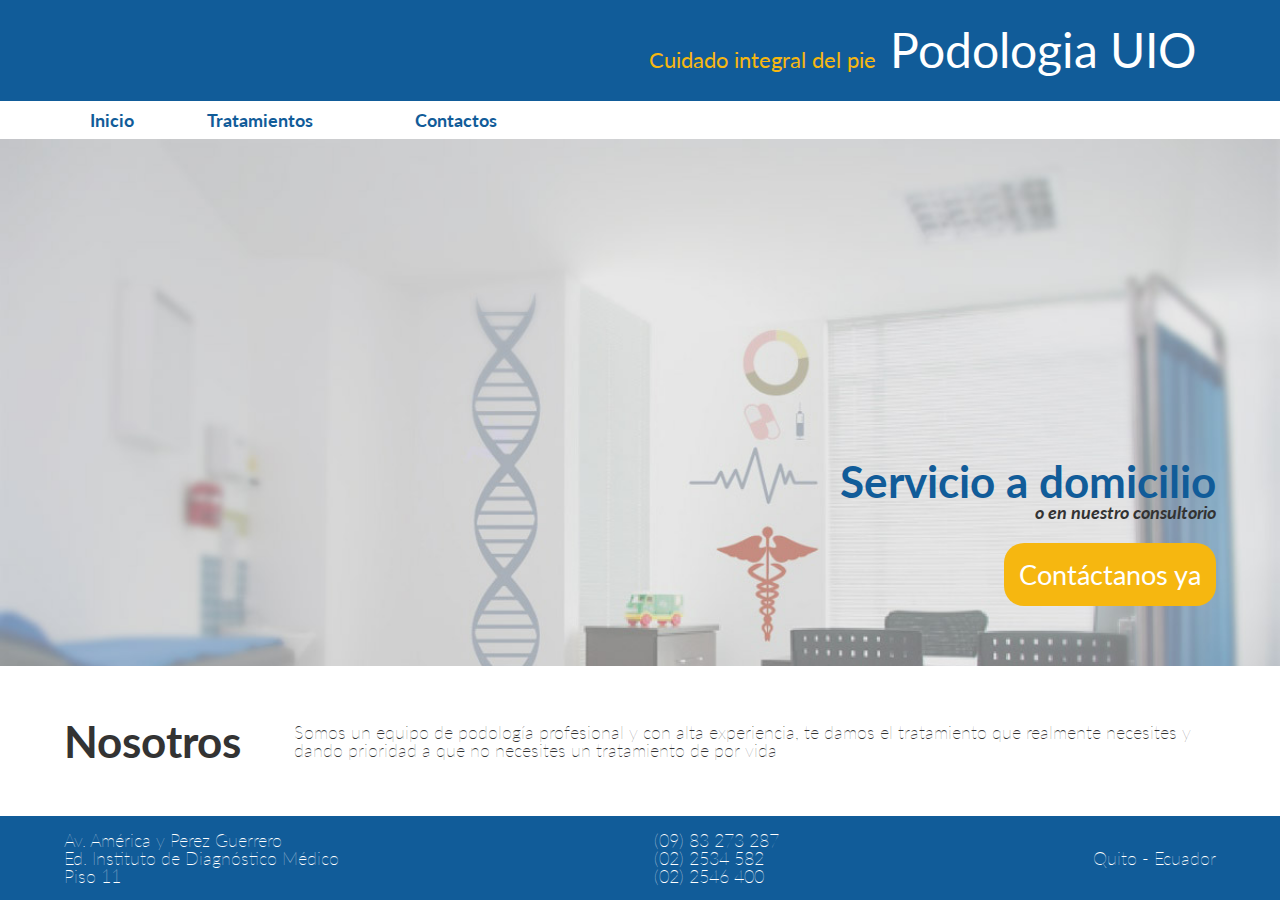
<file: index.html>
<!DOCTYPE html>
<html>
<head lang="es">

	<title>Podología UIO</title>
	<meta charset="utf-8">
	<meta name="viewport" content="width=device-width, initial-scale=1.0" >
	<link href="https://fonts.googleapis.com/css?family=Lato:300,400,700" rel="stylesheet"> 
</head>
<body>

	<div class="contenedorprincipal">
		<header>
			<div class="encabezado">
				<h2>Cuidado integral del pie</h2>
				<h1><a href="index.html">Podologia UIO</a></h1>	
				<span class="icon-menu3" id="botonmenu"></span>
				
			</div>

			<div class="menu" id="menu">
				<nav>
					<ul>
						<li class="col-2"><a href="index.html">Inicio</a></li>
						<li class="col-2"><a href="subpaginas/tratamientos.html">Tratamientos</a></li>
						<li class="col-2"><a href="subpaginas/contactos.html">Contactos</a></li>
					</ul>
				</nav>
			</div>
		</header>
		<div class="portada">
			<section>
				<h2>Servicio a domicilio</h2>
				<p>o en nuestro consultorio</p>
				<a href="subpaginas/contactos.html" id="contactanos">Contáctanos ya</a>
				<a href="tel:+593983273287" id="llamanos">Llámanos</a>
			</section>
		</div>
		<section class="nosotros">
			<h2 class="col-3">Nosotros</h2>
			<p class="col-12">Somos un equipo de podología profesional y con alta experiencia, te damos el tratamiento que realmente necesites y dando prioridad a que no necesites un tratamiento de por vida</p>
		</section>

		<footer>
			<section>
				<div class="datos">
					<p>Av. América y Perez Guerrero</p>
					<p>Ed. Instituto de Diagnóstico Médico</p>
					<p>Piso 11</p>
				</div>
				<div class="datos">
					<p>(09) 83 273 287</p>
					<p>(02) 2534 582</p>
					<p>(02) 2546 400</p>
				</div>
				<div class="datos">
					<p>Quito - Ecuador</p>
				</div>
			</section>
		</footer>
			
	</div>
	
	<link rel="stylesheet" type="text/css" href="css/estilos.css">
	<script type="text/javascript" src="jquery.min.js"></script>
	<script type="text/javascript" src="index.js"></script>
</body>
</html>
</file>
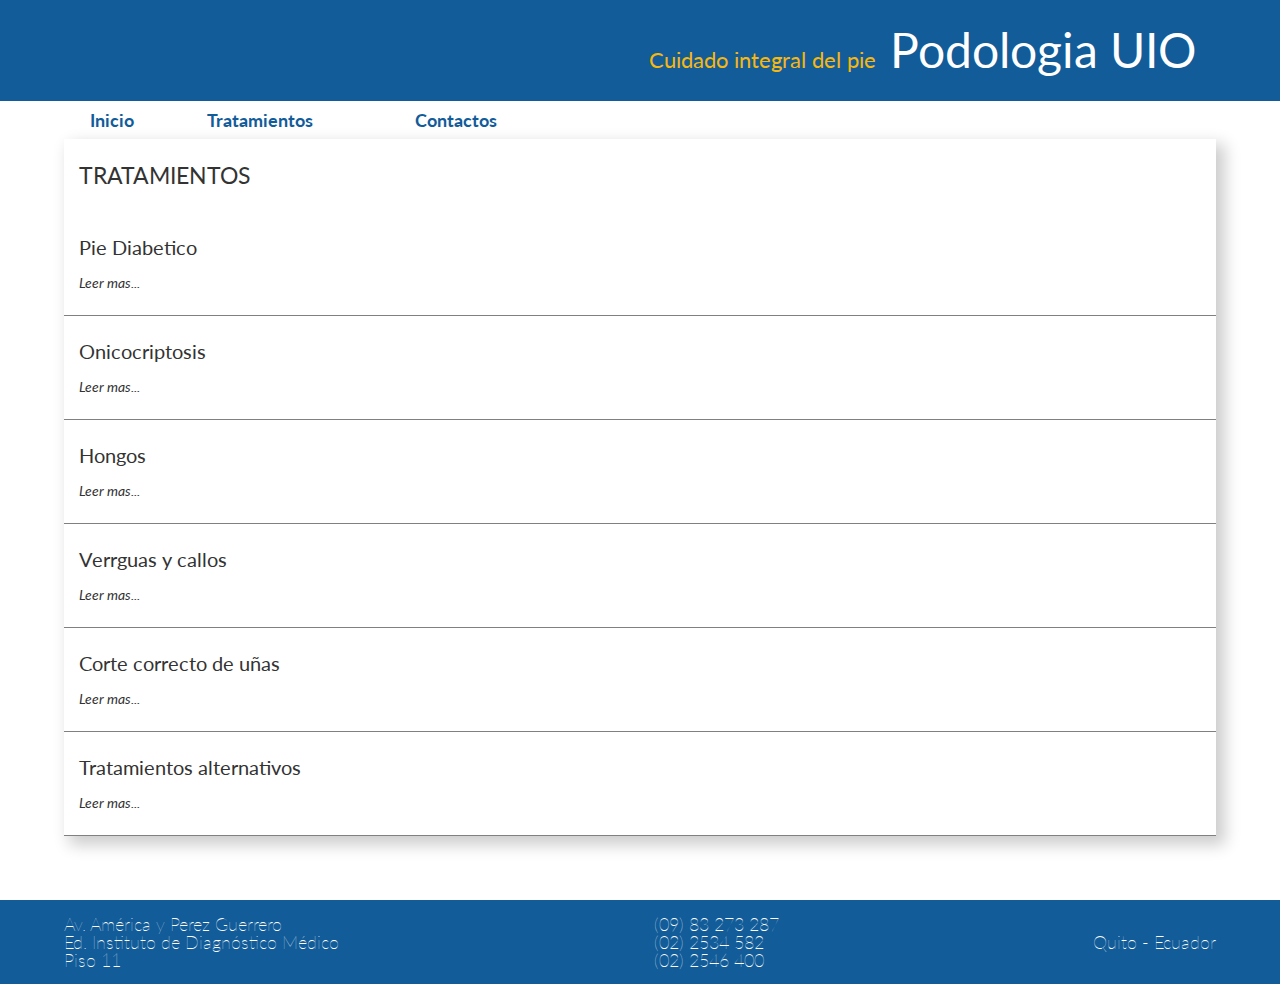
<file: subpaginas/tratamientos.html>
<!DOCTYPE html>
<html lang="es">
<head>

	<title>Tratamientos - Podología UIO</title>
	<meta charset="utf-8">
	<meta name="viewport" content="width=device-width, initial-scale=1.0" >
	<link href="https://fonts.googleapis.com/css?family=Lato:300,400,700" rel="stylesheet"> 
	<la
	
</head>
<body>

	<div class="contenedorprincipal">
		<header>
			<div class="encabezado">
				<h2>Cuidado integral del pie</h2>
				<h1><a href="../index.html">Podologia UIO</a></h1>	
				<span class="icon-menu3" id="botonmenu"></span>
			</div>

			<div class="menu" id="menu">
				<nav>
					<ul>
						<li class="col-2"><a href="../index.html">Inicio</a></li>
						<li class="col-2"><a href="tratamientos.html">Tratamientos</a></li>
						<li class="col-2"><a href="contactos.html">Contactos</a></li>
					</ul>
				</nav>
			</div>
		</header>
		<div class="portada secundaria tratamientos">
		</div>
		
		<div class="contenedor">

			<section class="articulos">
				<h3>Tratamientos</h3>
				<div>
					<article>
						<h4>Pie Diabetico</h4>
						<p class="oculto">
							Las personas que sufren diabetes comúnmente desarrollan problemas del pie,  y puede agravarse rápidamente, debido a la disminución en la capacidad del cuerpo para combatir infecciones. <br><br>
							El pie diabético es una infección, ulceración y/o destrucción de los tejidos profundos relacionados con alteraciones neurológicas y distintos grados de enfermedad vascular periférica en las enfermedades inferiores que afecta a pacientes con diabetes mellitus.<br><br>
							Es importante remarcar que no debe confundirse “pie diabético” con el pie de una persona diabética, ya que no todos los diabéticos desarrollan esta complicación que depende en gran medida del control que se tenga de la enfermedad, de los factores intrínsecos y ambientales asociados al paciente y en definitiva del estado evolutivo de la patología de base. <br><br>
							Una persona con diabetes puede no ser capaz de sentir sus pies correctamente. La secreción de sudor normal y la producción de aceite que lubrica la piel del pie se ve afectada. Estos factores juntos pueden conducir a una presión anormal en la piel, los huesos y las articulaciones del pie al caminar y puede llevar a la ruptura de la piel del pie con lo que pueden desarrollarse llagas en la planta del pie. <br><br>
						</p>
						<span class="leerMas">Leer mas...</span>
					</article>
					<article>
						<h4>Onicocriptosis</h4>
						<p class="oculto">
							Tambien conocido como uñero o uña encarnada es una patología de etiología traumática, y consiste en una espícula o astilla del borde lateral de la uña que se incrusta en el tejido blando del surco, produciendo dolor, inflamación y en muchos casos infección, por lo que debe ser tratado en forma técnica.<br><br>
						</p>
						<span class="leerMas">Leer mas...</span>
					</article>	
					<article>
						<h4>Hongos</h4>
						<p class="oculto">
							La onicomicosis es la enfermedad que más frecuentemente puede afectar las uñas de los humanos, siendo responsable de más de la mitad de los casos de alteración ungueal. Se trata de la infección de las uñas por hongos. En la mayoría de los casos se produce por hongos denominados dermatofitos que también pueden afectar a la piel y el cabello; o por Cándida y por hongos filamentosos no dermatofitos.<br><br>
						</p>
						<span class="leerMas">Leer mas...</span>
					</article>
					<article>
						<h4>Verrguas y callos</h4>
						<p class="oculto">
							El callo o hiperqueratosis es un trastorno caracterizado por el engrosamiento de la capa externa de la piel, que está compuesta de queratina, una fuerte proteína protectora. Puede ser causado por fricción, conllevando la aparición de callos, callosidades, inflamación crónica o eccema. <br/><br>
							Se debe a una acumulación excesiva de queratina en las capas externas de la piel, que cuando  adquiere un grosor excesivo no puede acoplarse a la elasticidad del resto de la piel. La mayoría de las formas de hiperqueratosis es muy molestosa porque la presión de la pisada y el calzado produce dolor.<br/><br>
							La verruga es una lesión cutánea causada por el virus del papiloma humano. Se  presentan una forma variable, excrecente y a veces de chocante apariencia, generalmente de forma globular, que pueden afectar a distintas zonas del pie, especialmente la planta, produciendo dolor al caminar. Las verrugas pueden contraerse por contagio  y su desarrollo se favorece cuando hay fallos en el sistema inmunitario. <br><br>
						</p>
						<span class="leerMas">Leer mas...</span>
					</article>
					<article>
						<h4>Corte correcto de uñas</h4>
						<p class="oculto">
							Un corte correcto previene uñeros y otros problemas muy molestos y que despues requieren tratamientos mas costosos. <br><br>
						</p>
						<span class="leerMas">Leer mas...</span>
					</article>
					<article>
						<h4>Tratamientos alternativos</h4>
						<p class="oculto">
							-Hidratacion de piel<br>
							-Masajes<br>
							-Desintoxicacion iónica <br><br>
							
						</p>
						<span class="leerMas">Leer mas...</span>
					</article>
				</div>
				</div>
			</section>
		</div>
			
		<footer>
			<section>
				<div class="datos">
					<p>Av. América y Perez Guerrero</p>
					<p>Ed. Instituto de Diagnóstico Médico</p>
					<p>Piso 11</p>
				</div>
				<div class="datos">
					<p>(09) 83 273 287</p>
					<p>(02) 2534 582</p>
					<p>(02) 2546 400</p>
				</div>
				<div class="datos">
					<p>Quito - Ecuador</p>
				</div>
			</section>
		</footer>
			
	</div>
	<link rel="stylesheet" type="text/css" href="../css/estilos.css">
	<script type="text/javascript" src="../jquery.min.js"></script>
	<script type="text/javascript" src="../index.js"></script>
	

</body>
</html>
</file>
<file: css/estilos.css>
/*RESET*/
html, body, div, span, applet, object, iframe,h1, h2, h3, h4, h5, h6, p, blockquote, pre,
a, abbr, acronym, address, big, cite, code,del, dfn, em, img, ins, kbd, q, s, samp,
small, strike, strong, sub, sup, tt, var,b, u, i, center,dl, dt, dd, ol, ul, li,
fieldset, form, label, legend,table, caption, tbody, tfoot, thead, tr, th, td,
article, aside, canvas, details, embed, figure, figcaption, footer, header, hgroup, 
menu, nav, output, ruby, section, summary,time, mark, audio, video {margin: 0;
	padding: 0;	border: 0;	font-size: 100%;font: inherit;	vertical-align: baseline;}
/* HTML5 display-role reset for older browsers */
article, aside, details, figcaption, figure,footer, header, hgroup, menu, nav, section {display: block;}
body {line-height: 1;}
ol, ul {list-style: none;}
blockquote, q {quotes: none;}
blockquote:before, blockquote:after,q:before, q:after {	content: '';content: none;}
table {border-collapse: collapse;border-spacing: 0;}

/*COLUMNAS*/
.col-2 {
  -ms-flex-preferred-size: 16.667%;
  -webkit-flex-basis: 16.667%;
  flex-basis: 16.667%;
  max-width: 16.667%;
}

.col-3 {
  -ms-flex-preferred-size: 25%;
  -webkit-flex-basis: 25%;
  flex-basis: 25%;
  max-width: 25%;
}

.col-4 {
  -ms-flex-preferred-size: 33.333%;
  -webkit-flex-basis: 33.333%;
  flex-basis: 33.333%;
  max-width: 33.333%;
}

.col-5 {
  -ms-flex-preferred-size: 41.667%;
  -webkit-flex-basis: 41.667%;
  flex-basis: 41.667%;
  max-width: 41.667%;
}

.col-6 {
  -ms-flex-preferred-size: 50%;
  -webkit-flex-basis: 50%;
  flex-basis: 50%;
  max-width: 50%;
}

.col-7 {
  -ms-flex-preferred-size: 58.333%;
  -webkit-flex-basis: 58.333%;
  flex-basis: 58.333%;
  max-width: 58.333%;
}

.col-8 {
  -ms-flex-preferred-size: 66.667%;
  -webkit-flex-basis: 66.667%;
  flex-basis: 66.667%;
  max-width: 66.667%;
}

.col-9 {
  -ms-flex-preferred-size: 75%;
  -webkit-flex-basis: 75%;
  flex-basis: 75%;
  max-width: 75%;
}

.col-10 {
  -ms-flex-preferred-size: 83.333%;
  -webkit-flex-basis: 83.333%;
  flex-basis: 83.333%;
  max-width: 83.333%;
}

.col-11 {
  -ms-flex-preferred-size: 91.667%;
  -webkit-flex-basis: 91.667%;
  flex-basis: 91.667%;
  max-width: 91.667%;
}
.col-12 {
  -ms-flex-preferred-size: 100%;
  -webkit-flex-basis: 100%;
  flex-basis: 100%;
  max-width: 100%;
}

/*ICOMOON*/

@font-face {
  font-family: 'icomoon';
  src:  url('fonts/icomoon.eot?jx4836');
  src:  url('fonts/icomoon.eot?jx4836#iefix') format('embedded-opentype'),
    url('../fonts/icomoon.ttf?jx4836') format('truetype'),
    url('../fonts/icomoon.woff?jx4836') format('woff'),
    url('../fonts/icomoon.svg?jx4836#icomoon') format('svg');
  font-weight: normal;
  font-style: normal;
}

[class^="icon-"], [class*=" icon-"] {
  /* use !important to prevent issues with browser extensions that change fonts */
  font-family: 'icomoon' !important;
  speak: none;
  font-style: normal;
  font-weight: normal;
  font-variant: normal;
  text-transform: none;
  line-height: 1;

  /* Better Font Rendering =========== */
  -webkit-font-smoothing: antialiased;
  -moz-osx-font-smoothing: grayscale;
}

.icon-menu3:before {content: "\e9bf";}


/*BODY INICIAL*/

body{font-family: 'Lato', sans-serif; color: #333333;}
.contenedorprincipal {display: flex; flex-direction: column; min-height: 100vh;}
header {width: 100%;}

a{text-decoration: none;}

.encabezado, footer {background-color: #115C99;}
.encabezado {padding: 2% 5%; text-align: right; }
.encabezado * {display: inline-block;}
h1 a {font-size: 48px; color: #fff;}
.encabezado h2 {color: #F6B710; font-size: 22px; padding-right: 10px;}

#botonmenu {color: #fff; font-size: 0px; padding: 8px; transform: translateY(-700px);
 cursor: pointer; }

.menu, section {width: 90%; margin: auto; font-size: 18px;}

.menu {padding: 10px 0px; font-weight: 700;}
.menu li {display: inline-block; width: 100%; text-align: center;}
.menu li:first-child {max-width: 8.333%;}
.menu a {color: #115C99;}


.portada {background: url("../assets/consultorio.jpg"); flex: 1; background-size: cover}
.portada section {text-align: right; padding-top: 25%;}
.portada h2 {font-size: 44px; font-weight: 700; color: #115C99;}
.portada a {font-size: 27px; background-color: #F6B710; color: #fff;
  padding: 15px; border-radius: 20px; margin-top: 50px;}
.portada p {margin-bottom: 40px; font-weight: bold; font-style: italic;}

#llamanos {display: none;}

.nosotros {min-height: 150px; display: flex; align-items: center;}
.nosotros h2 {font-size: 44px; font-weight: 700;}
.nosotros p {font-weight: 100; }



footer section {color: #fff; font-weight: 100; display: flex; 
  justify-content: space-between; padding: 15px 0px; align-items: center;
    font-weight: 100;}



/*BODY TRATAMIENTOS*/

.portada.secundaria{padding: 0; height: 100px; margin: 0;flex:0;}
.portada.tratamientos {background: url("../assets/pies.jpg"); background-size: 100%; }

.contenedor {flex: 1;}
.articulos {box-shadow: 7px 7px 15px 2px rgba(0,0,0,0.20);}
.articulos h3 {background-color: #fff; font-size: 23px; text-transform: uppercase;
  padding: 25px 15px;}

.articulos article {border-bottom: solid #808080 1px; padding: 25px 15px;}
.articulos h4 {margin-bottom: 15px; font-size: 20px; cursor: pointer;}
.articulos p {font-size: 17px; line-height: 25px; letter-spacing: 0.5px;}
.leerMas {font-size: 14px; font-style: italic; color: #333333; cursor: pointer; }



/*BODY CONTACTOS*/
.portada.contactos {background: url("../assets/prescripcion.jpg"); background-size: 100%; }
article .contenedorprincipal {flex-direction: row; min-height: 0;}



.columna {width: 50%; padding-bottom: 50px;}
.columna a {color: #333333; width: 100%; display: block;}
.columna iframe{width: 100%; height: 100%; margin-bottom: 25px;}

.columna:last-of-type {text-align: right;}
.columna:last-of-type a {background-color: #115C99; color: #fff; display: inline;
  padding: 12px; border-radius: 20px;}

  /*RESPONSIVE DESIGN*/

@media screen and (max-width: 1150px)
{
  .nosotros h2 {margin-right: 20px;}
}

@media screen and (max-width: 750px) 
{

  /*INICIO*/
  header h1 {text-align: left;}
  header h2 {display: none !important;}
  .menu {height: 80vh; position: fixed; background-color: #fff; 
    width: 100% !important;
    transform: translateY(-1500px);
    transition: 500ms, ease-in, transform;}
  
  .menu li {display: block; text-align: right; max-width: 100% !important;
    font-size: 50px; font-weight: 100; padding: 25px 0px;
    border-bottom: solid #808080 1px;}
  .menu li a {color: #333333; padding-right: 5%;}

  #botonmenu {display: inline-block; transform: translateY(0); font-size: 30px;
    transition: 700ms ease-out transform; max-width: 15%;}

  #llamanos {display: initial;}
  #contactanos {display: none;}

  section {width: 100%}

  .nosotros {flex-direction: column; text-align: left; align-items: flex-start;
      padding: 20px 0px;}
  .nosotros h2 {font-size: 35px; margin-bottom: 15px;}
  .nosotros p {font-size: 24px; }

  .portada section, .nosotros {width: 90%;}

  footer section {flex-direction: column; align-items: flex-end; 
      text-align: right;}
  footer p {font-weight: 100; font-size: 14px;}
  footer .datos {display: none; padding-right: 30px;}
  footer .datos:first-of-type {display: block;}

  /*TRATAMIENTOS*/
  
  .articulos article {padding: 25px 50px;}

  .articulos h3 {padding-left: 30px;}

  /*CONTACTOS*/
  article .contenedorprincipal {flex-direction: column;}

  .columna {width: 90%;}
  .columna:last-of-type iframe {display: none;}
  .columna:last-of-type a {display: block; text-align: center;}


}


/*ANIMACIONES POR MOUSE*/

/*MENU DESTKTOP*/
.menu li:hover {box-shadow: 0px 3px 0px 0px #F6B710; transition: 200ms;}

.portada a:hover {background-color: #F9C655; transition: 200ms;}
.portada a:active {background-color: #F6B710;}

/*ANIMACION MENU Y BOTON*/

.menuactivo {transform: translateY(0);}

/*PARRAFOS TRATAMIENTOS*/

.oculto {display: none;}
.parrafovisible {display: block !important;}

.articulos article:hover {background-color: #F1F1F1; transition: 500ms}
</file>
